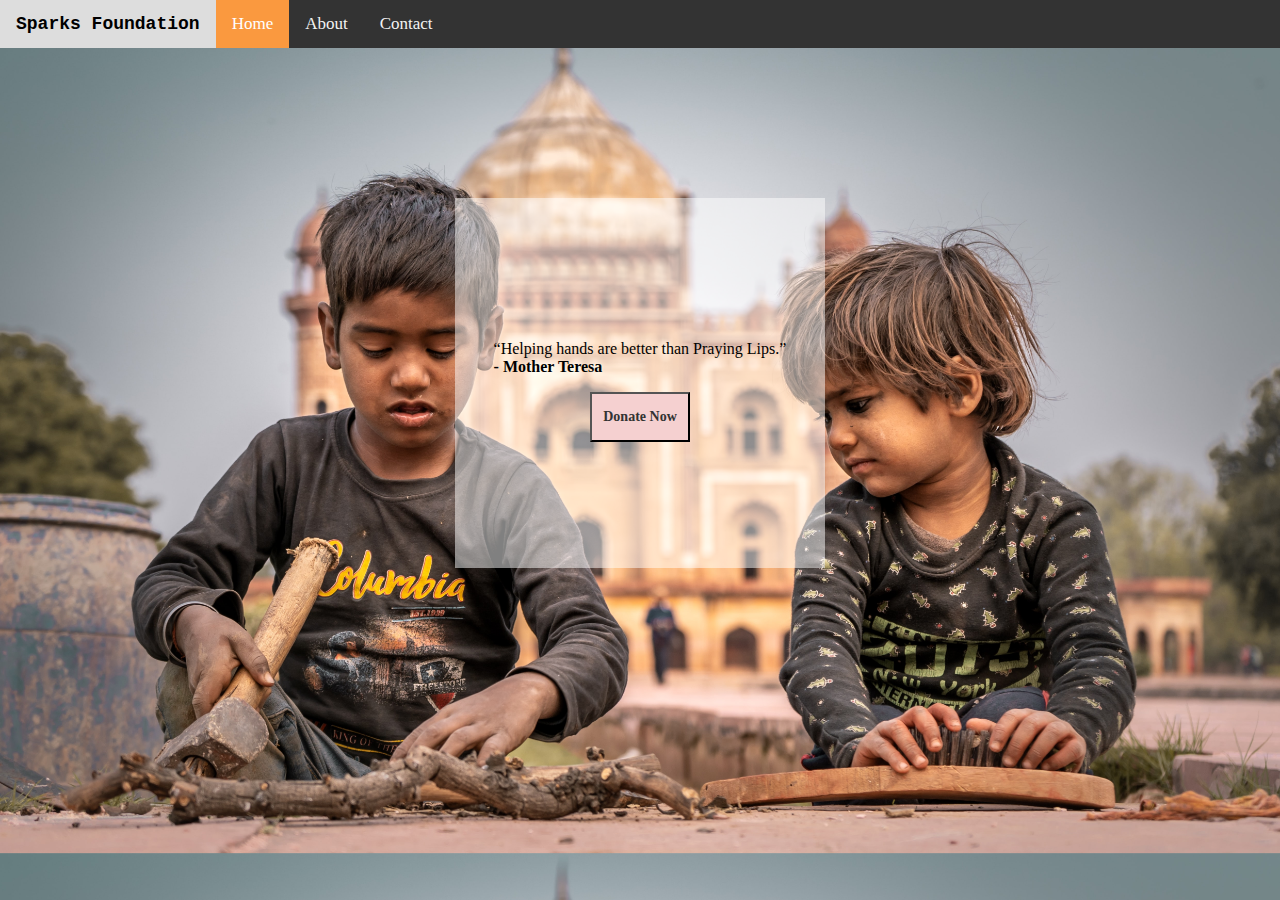
<file: index.html>
<!DOCTYPE html>
<html lang="en">

<head>
  <meta charset="UTF-8" />
  <meta http-equiv="X-UA-Compatible" content="IE=edge" />
  <meta name="viewport" content="width=device-width, initial-scale=1.0" />
  <title>Home</title>
  <link rel="stylesheet" href="paymentGateway.css" />
</head>

<body>
  <div class="topnav">
    <a class="foundation" href="index.html">Sparks Foundation</a>
    <a class="active" href="#home">Home</a>
    <a href="about.html">About</a>
    <a href="contact.html">Contact</a>
  </div>

  <div id="main" class="main">
    <p>
      “Helping hands are better than Praying Lips.”
      <br />
      <b>- Mother Teresa</b>
    </p>
    <button>
      <a href="donate.html">Donate Now</a>
    </button>
  </div>
</body>

</html>
</file>
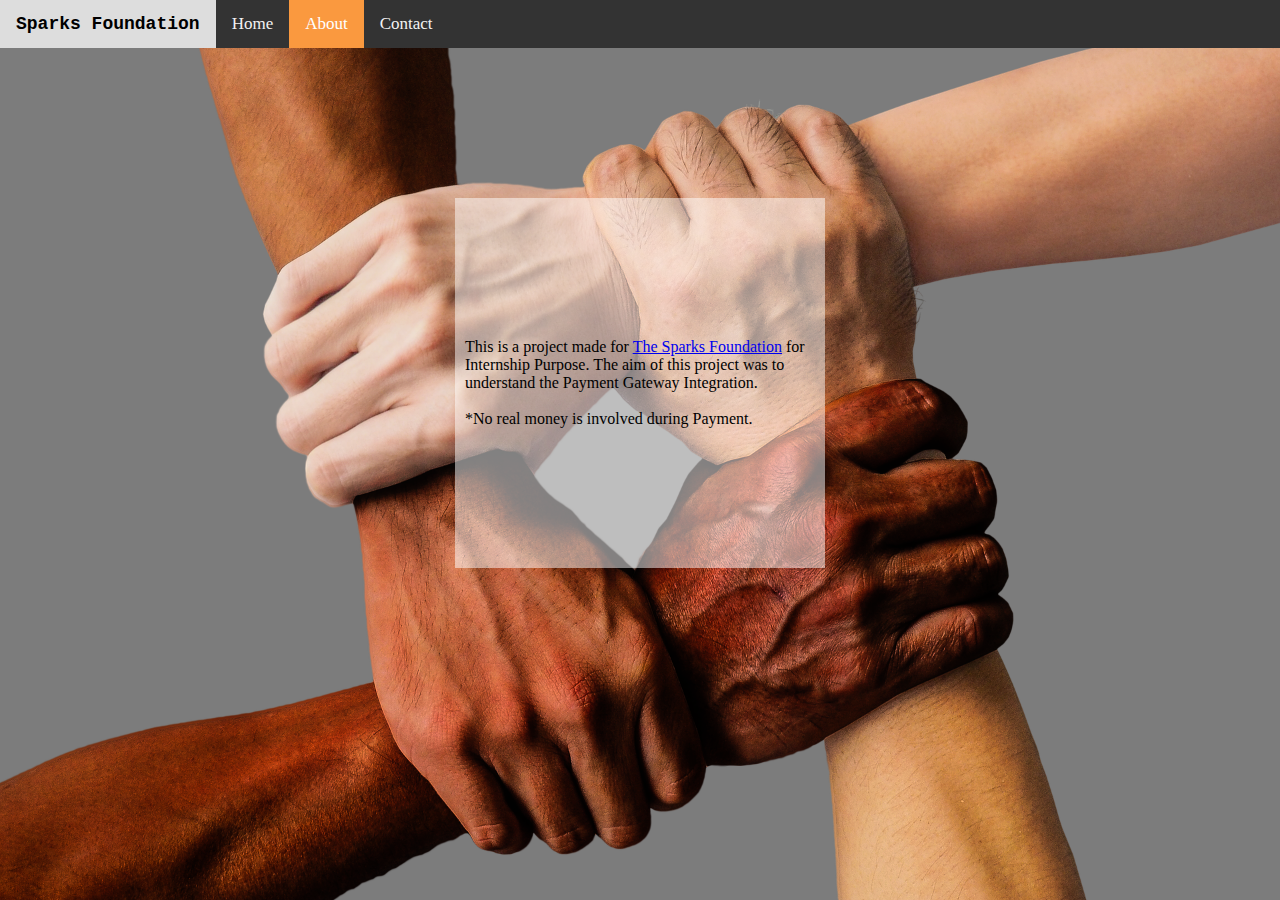
<file: about.html>
<!DOCTYPE html>
<html lang="en">

<head>
  <meta charset="UTF-8" />
  <meta http-equiv="X-UA-Compatible" content="IE=edge" />
  <meta name="viewport" content="width=device-width, initial-scale=1.0" />
  <title>About</title>
  <link rel="stylesheet" href="navbar.css" />
</head>

<style>
  body {
    margin: 0;
    background-image: url(images/hands-1917895_1920.png);
    background-color: rgb(124, 124, 124);
    background-repeat: no-repeat;
    background-size: cover;
  }

  #info {
    margin: auto;
    width: 350px;
    height: 350px;
    background-color: rgba(255, 255, 255, 0.5);
    padding: 10px;
    margin-top: 150px;
    display: flex;
    align-items: center;
  }
</style>

<body>
  <div class="topnav">
    <a class="foundation" href="index.html">Sparks Foundation</a>
    <a href="index.html">Home</a>
    <a class="active" href="#about">About</a>
    <a href="contact.html">Contact</a>
  </div>

  <div id="info">
    <p>
      This is a project made for
      <a href="https://www.thesparksfoundationsingapore.org/" target="_blank">The Sparks Foundation</a>
      for Internship Purpose. The aim of this project was to understand the
      Payment Gateway Integration.
      <br />
      <br />

      *No real money is involved during Payment.
    </p>
  </div>
</body>

</html>
</file>
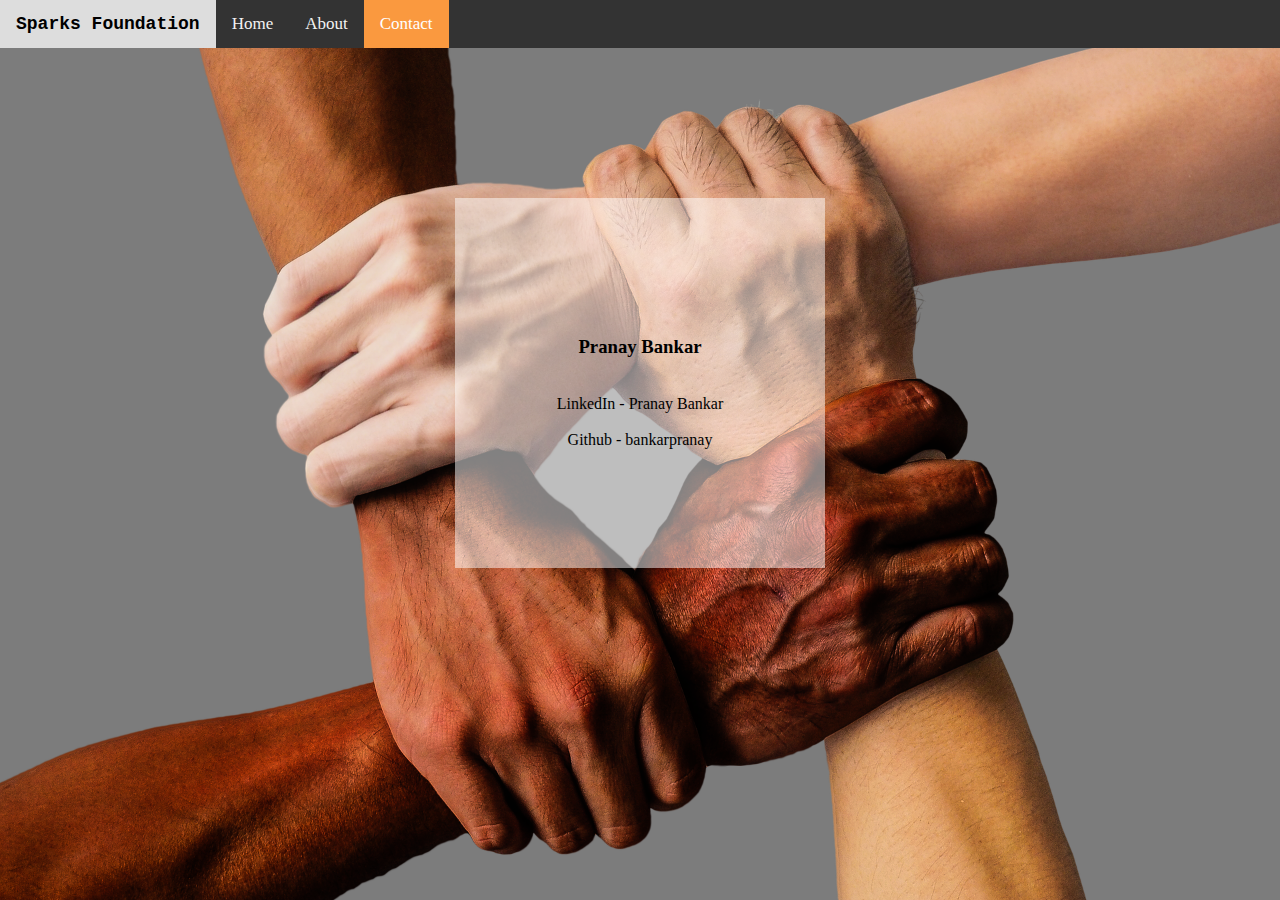
<file: contact.html>
<!DOCTYPE html>
<html lang="en">

<head>
    <meta charset="UTF-8">
    <meta http-equiv="X-UA-Compatible" content="IE=edge">
    <meta name="viewport" content="width=device-width, initial-scale=1.0">
    <title>Contact</title>
    <link rel="stylesheet" href="navbar.css">
</head>

<style>
    body {
        margin: 0;
        background-color: rgb(124, 124, 124);
        background-image: url(images/hands-1917895_1920.png);
        background-size: 100%;
        background-repeat: no-repeat;
        background-size: cover;
    }

    .contact {
        margin: auto;
        width: 350px;
        height: 350px;
        background-color: rgba(255, 255, 255, 0.5);
        padding: 10px;
        margin-top: 150px;
        display: flex;
        justify-content: center;
        align-items: center;
        flex-direction: column;
    }

    .contact a {
        text-decoration: none;
        color: black;
        font-family: cursive;
    }

    p {
        font-family: cursive;
    }
</style>

<body>
    <div class="topnav">
        <a class="foundation" href="index.html">Sparks Foundation</a>
        <a href="index.html">Home</a>
        <a href="about.html">About</a>
        <a href="#contact" class="active">Contact</a>
    </div>

    <div class="contact">
        <p>
        <h3>Pranay Bankar</h3>
        <br>
        <a target="_blank" href="https://www.linkedin.com/in/pranay-bankar-7bba2120a/">LinkedIn - Pranay Bankar</a>
        <br>
        <a target="_blank" href="https://github.com/bankarpranay">Github - bankarpranay</a>
        </p>

    </div>

</body>

</html>
</file>
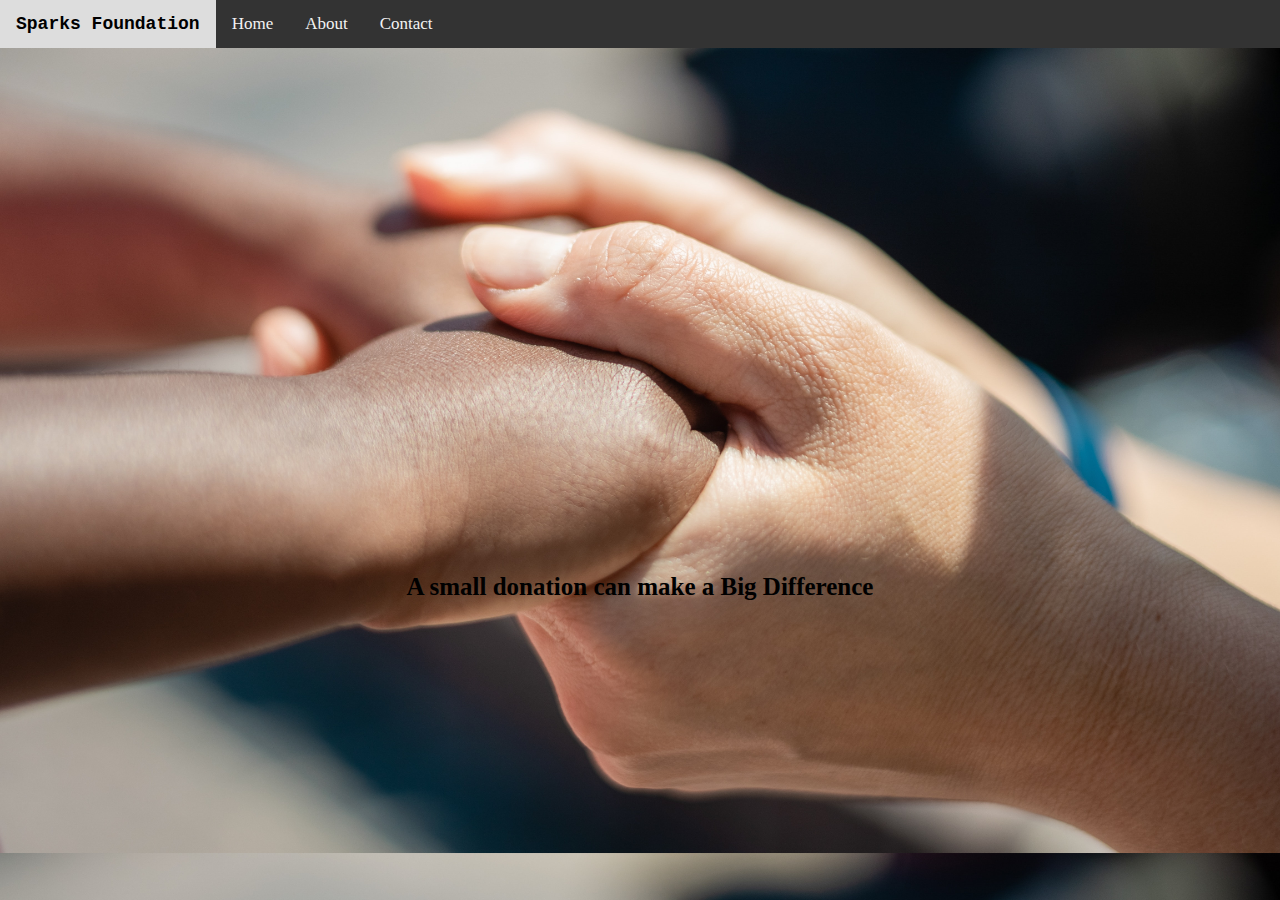
<file: donate.html>
<!DOCTYPE html>
<html lang="en">

<head>
    <meta charset="UTF-8">
    <meta http-equiv="X-UA-Compatible" content="IE=edge">
    <meta name="viewport" content="width=device-width, initial-scale=1.0">
    <title>Donate</title>
    <link rel="stylesheet" href="navbar.css">
</head>
<style>
    body {
        margin: 0;
        background-image: url(images/pexels-kindel-media-8301239.jpg);
        background-size: cover;
        /* background-repeat: no-repeat; */
        color: rgb(0, 0, 0);
    }

    #quote {
        display: flex;
        justify-content: center;
        margin-top: 200px;
        font-style: bold;
        font-weight: 900;
        font-size: 25px;
        font-family: Georgia, 'Times New Roman', Times, serif;
    }

    #payment {
        display: flex;
        justify-content: center;
        margin-top: 300px;
    }
</style>

<body>
    <div class="topnav">
        <a class="foundation" href="index.html">Sparks Foundation</a>
        <a href="index.html">Home</a>
        <a href="about.html">About</a>
        <a href="contact.html">Contact</a>
    </div>

    <div id="payment">
        <form>
            <form><script src="https://checkout.razorpay.com/v1/payment-button.js" data-payment_button_id="pl_IyJO1qParsYiin"
                      async> </script> </form>
        </form>
</body>

</html>

</div>

<div id="quote">
    <p>
        A small donation can make a Big Difference
    </p>
</div>
</body>

</html>
</file>
<file: paymentGateway.css>
body {
  margin: 0;
  background-image: url(images/orphan-childrens.jpg);
  background-size: cover;
}

.topnav {
  background-color: #333;
  overflow: hidden;
  display: flex;
  justify-content: flex-start;
  position: sticky;
  top: 0;
  z-index: 100;
}

/* Style the links inside the navigation bar */
.topnav a {
  float: left;
  color: #f2f2f2;
  text-align: center;
  padding: 14px 16px;
  text-decoration: none;
  font-size: 17px;
}

/* Change the color of links on hover */
.topnav a:hover {
  background-color: #ddd;
  color: black;
}

/* Add a color to the active/current link */
.topnav a.active {
  background-color: #fa993f;
  color: white;
}

#main {
  display: flex;
  flex-direction: column;
  justify-content: center;
  align-items: center;
}
.main {
  margin: auto;
  width: 350px;
  height: 350px;
  background-color: rgba(255, 255, 255, 0.5);
  padding: 10px;
  margin-top: 150px;
}

button {
  width: 100px;
  height: 50px;
  background-color: rgb(245, 208, 208);
  font-family: cursive;
  font-style: bold;
  font-weight: 900;
}

a {
  text-decoration: none;
  color: #333;
  font-size: 14px;
}
.topnav .foundation {
  font-size: large;
  font-weight: 900;
  font-family: "Courier New", Courier, monospace;
  color: rgb(255, 61, 61);
}
</file>
<file: navbar.css>
.topnav {
  background-color: #333;
  overflow: hidden;
  display: flex;
  justify-content: flex-start;
  position: sticky;
  top: 0;
  z-index: 100;
}

/* Style the links inside the navigation bar */
.topnav a {
  float: left;
  color: #f2f2f2;
  text-align: center;
  padding: 14px 16px;
  text-decoration: none;
  font-size: 17px;
}

/* Change the color of links on hover */
.topnav a:hover {
  background-color: #ddd;
  color: black;
}

/* Add a color to the active/current link */
.topnav a.active {
  background-color: #fa993f;
  color: white;
}

.topnav .foundation {
  font-size: large;
  font-weight: 900;
  font-family: "Courier New", Courier, monospace;
  color: rgb(255, 61, 61);
}
</file>
